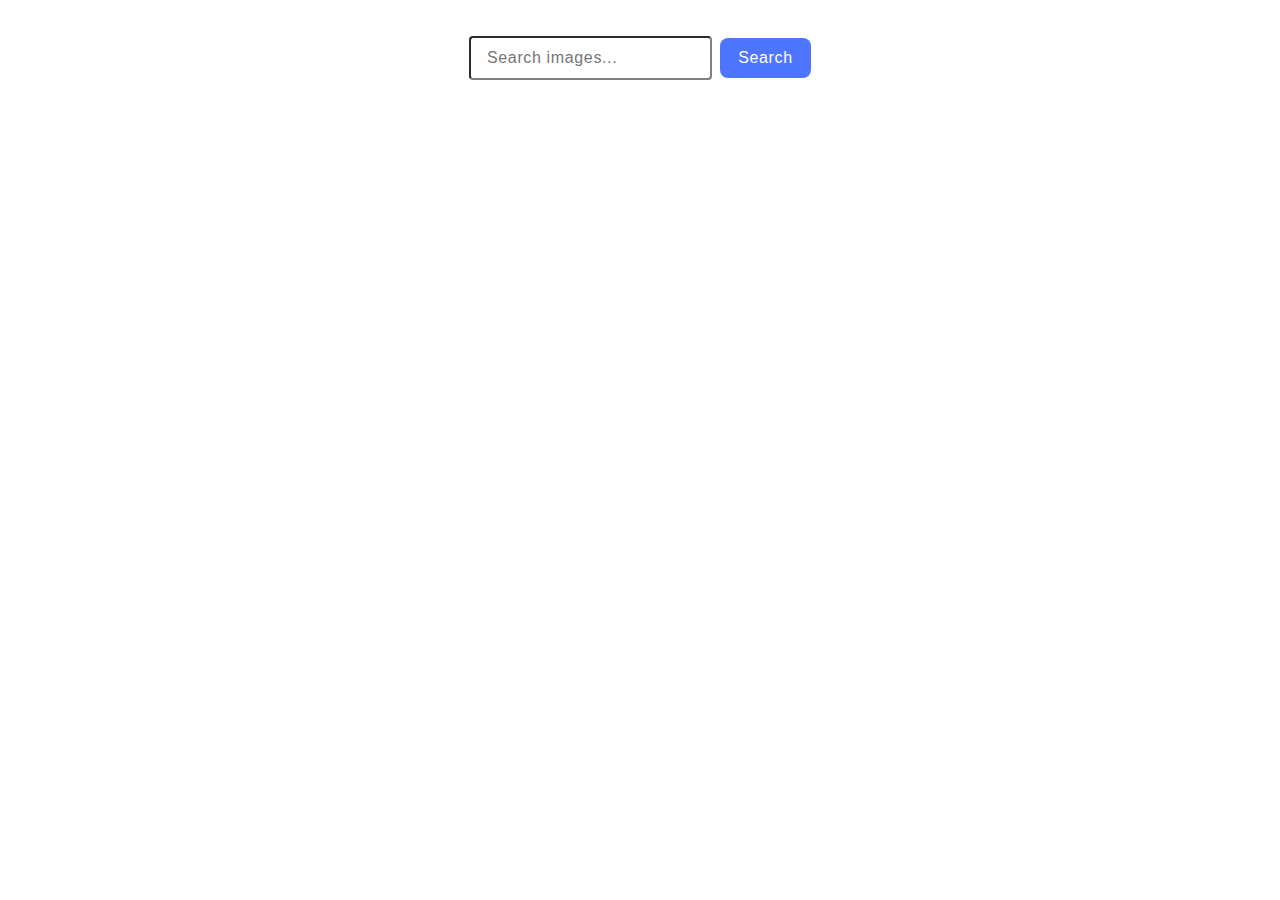
<file: src/index.html>
<!DOCTYPE html>
<html lang="en">
  <head>
    <meta charset="UTF-8" />
    <meta name="viewport" content="width=device-width, initial-scale=1.0" />
    <title>JS-HW-11</title>
    <link rel="stylesheet" href="./css/styles.css" />
  </head>
  <body>
    <main>
      <div class="container">
        <form class="form">
          <label>
            <input
              type="text"
              name="search-text"
              placeholder="Search images..."
              required
            />
          </label>
          <button type="submit" class="search-btn">Search</button>
        </form>
        <ul class="gallery"></ul>
        <span class="loader"></span>
      </div>
    </main>
    <script type="module" src="./main.js"></script>
  </body>
</html>
</file>
<file: src/css/styles.css>
@import url('./reset.css');
@import url('./base.css');
@import url('./container.css');

.form {
  padding: 36px;
  display: flex;
  align-items: center;
  gap: 8px;
  justify-content: center;
}
.form input {
  padding: 8px 16px;
  border-radius: 4px;
  border-color: #808080;
  outline: none;
  max-width: 272px;
  max-height: 40px;
  font-family: 'Montserrat', sans-serif;
  font-weight: 400;
  font-size: 16px;
  line-height: 150%;
  letter-spacing: 0.04em;
  color: #808080;
  transition: all 0.3s ease;
}
.form input:hover {
  border-color: black;
}
.search-btn {
  cursor: pointer;
  background: #4e75ff;
  border-radius: 8px;
  padding: 8px 16px;
  width: 91px;
  height: 40px;
  font-family: 'Montserrat', sans-serif;
  font-weight: 500;
  font-size: 16px;
  line-height: 150%;
  letter-spacing: 0.04em;
  color: #fff;
  border: none;
  transition: all 0.3s ease;
}
.search-btn:hover {
  background: #6c8cff;
}
.load-btn {
  cursor: pointer;
  display: none;
  margin: 0 auto;
  margin-top: 40px;
  font-family: 'Montserrat', sans-serif;
  border: none;
  font-weight: 500;
  font-size: 16px;
  line-height: 150%;
  letter-spacing: 0.04em;
  background: #4e75ff;
  color: #fff;
  border-radius: 8px;
  padding: 8px 16px;
  width: 125px;
  height: 40px;
  transition: all 0.3s ease;
}
.gallery {
  display: flex;
  row-gap: 24px;
  column-gap: 24px;
  flex-wrap: wrap;
  justify-content: center;
}
.gallery-item {
  width: 360px;
  height: 200px;
  border: black 1px solid;
  transition: transform 0.3s ease;
}
.gallery-item:hover {
  transform: translateY(-5px);
}
.gallery-image {
  width: 100%;
  height: 152px;
  object-fit: cover;
}
.text-container {
  display: flex;
  justify-content: space-around;
  padding: 4px 20px;
  gap: 8px;
}
.img-heading {
  font-family: 'Montserrat', sans-serif;
  font-weight: 600;
  font-size: 12px;
  line-height: 133%;
  letter-spacing: 0.04em;
  color: #2e2f42;
}
.img-text {
  font-family: 'Montserrat', sans-serif;
  font-weight: 400;
  font-size: 12px;
  line-height: 200%;
  letter-spacing: 0.04em;
  color: #2e2f42;
}
.container-for-desc {
  display: flex;
  flex-direction: column;
  align-items: center;
}
.loader {
  display: none;
  margin: 0 auto;
  position: relative;
  height: 32px;
  width: 200px;
  background: #fff;
  border: 2px solid #fff;
  color: red;
  overflow: hidden;
}
.loader::before {
  content: '';
  background: red;
  position: absolute;
  left: 0;
  top: 0;
  width: 0;
  height: 100%;
  animation: loading 10s linear infinite;
}
.loader:after {
  content: '';
  position: absolute;
  left: 0;
  top: 0;
  width: 100%;
  height: 100%;
  text-align: center;
  font-size: 24px;
  line-height: 32px;
  color: rgb(0, 255, 255);
  mix-blend-mode: difference;
  animation: percentage 10s linear infinite;
}

@keyframes loading {
  0% {
    width: 0;
  }
  100% {
    width: 100%;
  }
}
@keyframes percentage {
  0% {
    content: '0%';
  }
  5% {
    content: '5%';
  }
  10% {
    content: '10%';
  }
  20% {
    content: '20%';
  }
  30% {
    content: '30%';
  }
  40% {
    content: '40%';
  }
  50% {
    content: '50%';
  }
  60% {
    content: '60%';
  }
  70% {
    content: '70%';
  }
  80% {
    content: '80%';
  }
  90% {
    content: '90%';
  }
  95% {
    content: '95%';
  }
  96% {
    content: '96%';
  }
  97% {
    content: '97%';
  }
  98% {
    content: '98%';
  }
  99% {
    content: '99%';
  }
  100% {
    content: '100%';
  }
}
</file>
